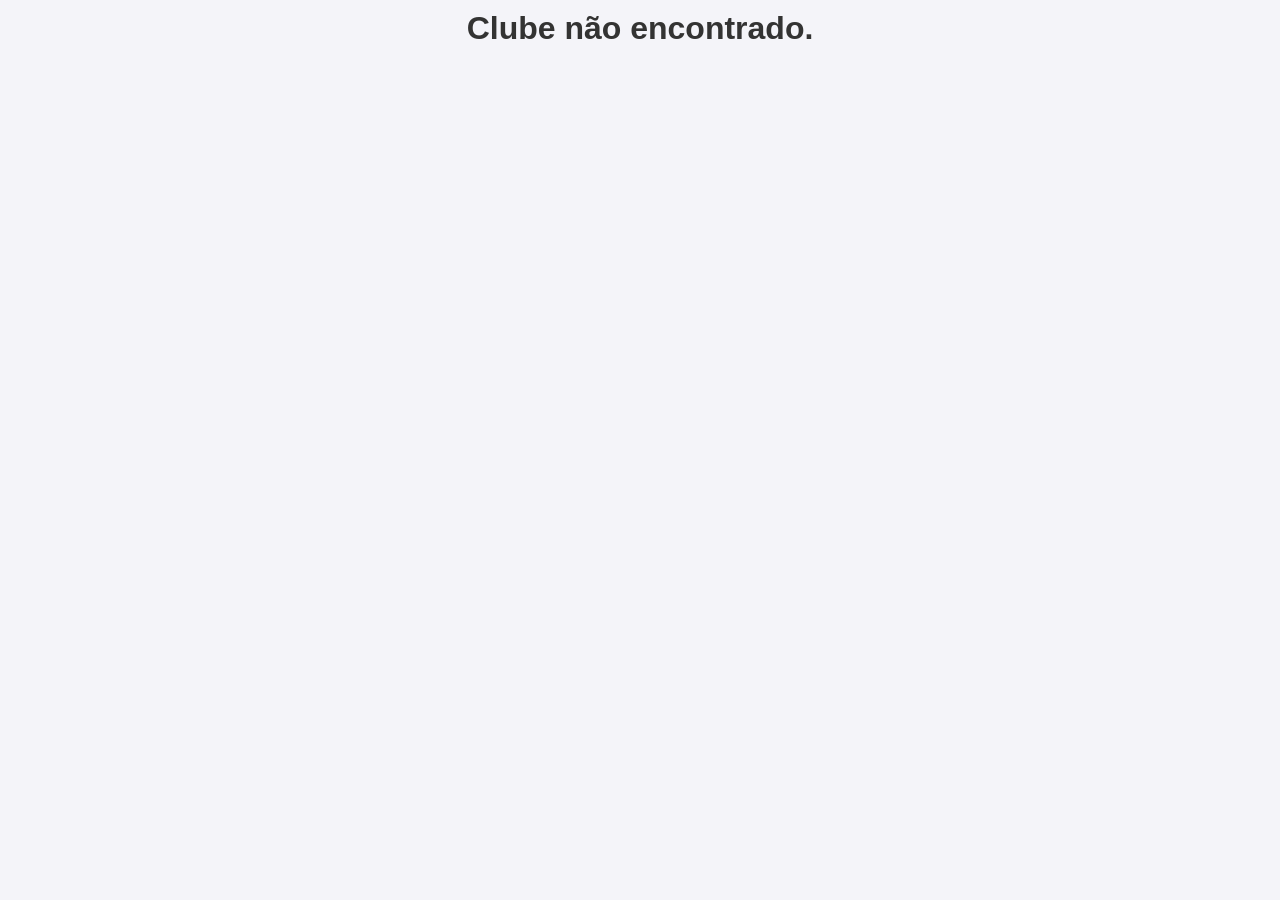
<file: clube.html>
<!DOCTYPE html>
<html lang="pt-br">
<head>
    <meta charset="UTF-8">
    <meta name="viewport" content="width=device-width, initial-scale=1.0">
    <title>Página do Clube</title>
    <style>
        body { font-family: 'Segoe UI', Tahoma, Geneva, Verdana, sans-serif; margin: 0; display: flex; justify-content: center; background: #f4f4f9; }
        .card { background: white; width: 90%; max-width: 500px; margin-top: 50px; border-radius: 15px; overflow: hidden; box-shadow: 0 10px 30px rgba(0,0,0,0.1); text-align: center; padding-bottom: 30px; }
        .header-clube { height: 100px; margin-bottom: 60px; position: relative; }
        .escudo { width: 120px; height: 120px; background: white; border-radius: 50%; position: absolute; bottom: -60px; left: 50%; transform: translateX(-50%); border: 5px solid white; box-shadow: 0 4px 10px rgba(0,0,0,0.1); object-fit: contain; }
        h1 { margin: 10px 0; color: #333; }
        .historia { padding: 0 30px; color: #666; line-height: 1.6; text-align: justify; }
        .btn-voltar { display: inline-block; margin-top: 20px; padding: 10px 20px; background: #333; color: white; text-decoration: none; border-radius: 5px; }
        #loading { margin-top: 100px; font-weight: bold; }
    </style>
</head>
<body>

    <div id="loading">Carregando informações do clube...</div>

    <div id="conteudo-clube" class="card" style="display:none;">
        <div id="faixa-cor" class="header-clube">
            <img id="img-escudo" src="" alt="Escudo" class="escudo">
        </div>
        <h1 id="nome-clube">Nome do Time</h1>
        <div class="historia">
            <p id="info-clube">História e detalhes do clube aqui...</p>
        </div>
        <a href="index.html" class="btn-voltar">⬅ Voltar para Votação</a>
    </div>

    <script>
        const APPS_SCRIPT_URL = "https://script.google.com/macros/s/AKfycbyXLk1qiMFzO80OuNB_mxuzuUo0mcAOcucB_xBSi4pBoWbCccxW0X9BZw-LHPECUsl_ZA/exec"; // COLOQUE SUA URL AQUI

        async function carregarDadosClube() {
            // 1. Pega o ID da URL (ex: clube.html?id=fortaleza)
            const params = new URLSearchParams(window.location.search);
            const timeId = params.get('id');

            if (!timeId) {
                document.body.innerHTML = "<h1>Clube não encontrado.</h1>";
                return;
            }

            try {
                // 2. Busca todos os times na planilha
                const response = await fetch(APPS_SCRIPT_URL);
                const times = await response.json();

                // 3. Filtra o time específico
                const clube = times.find(t => t.id === timeId);

                if (clube) {
                    document.getElementById('loading').style.display = 'none';
                    document.getElementById('conteudo-clube').style.display = 'block';

                    // 4. Preenche a página
                    document.getElementById('nome-clube').innerText = clube.nome;
                    document.getElementById('info-clube').innerText = clube.info;
                    document.getElementById('img-escudo').src = clube.escudo;
                    document.getElementById('faixa-cor').style.backgroundColor = clube.cor;
                    document.title = "Torcida: " + clube.nome;
                } else {
                    document.getElementById('loading').innerText = "Clube não cadastrado na planilha.";
                }

            } catch (error) {
                console.error("Erro:", error);
                document.getElementById('loading').innerText = "Erro ao conectar com o banco de dados.";
            }
        }

        carregarDadosClube();
    </script>
</body>
</html>
</file>
